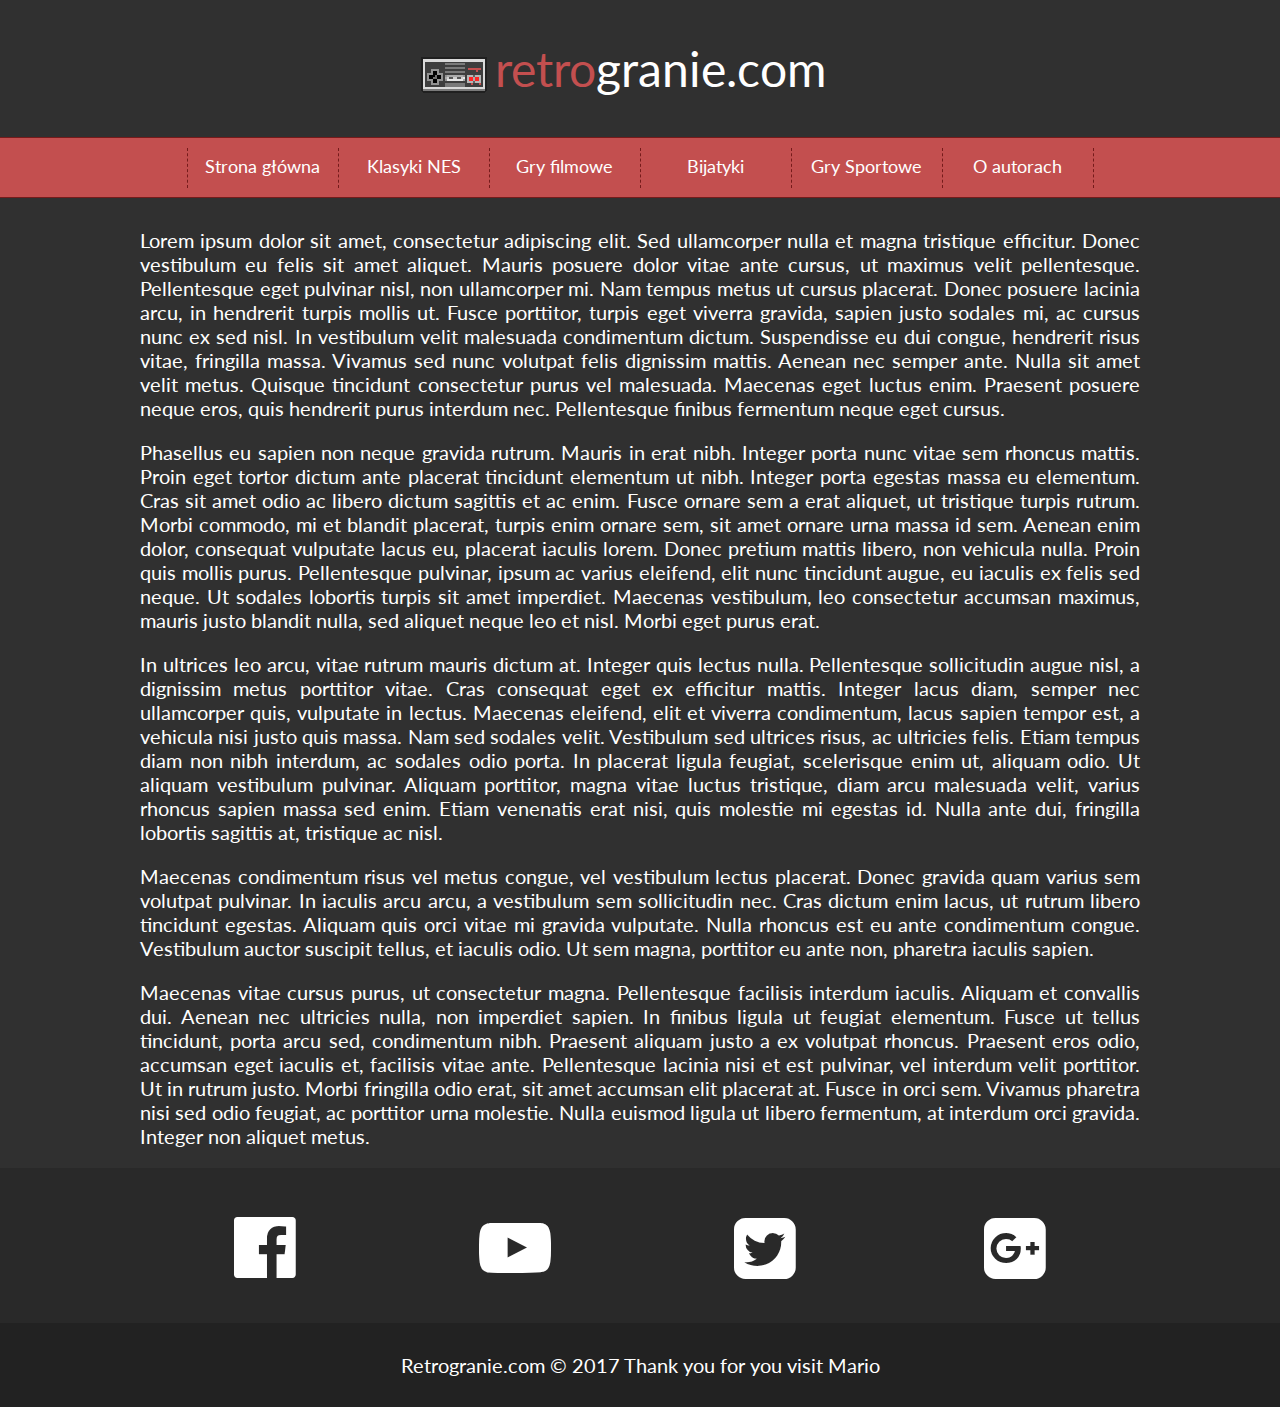
<file: kurs_css 3/index.html>
<!DOCTYPE html>
<html>
<head>
	<title>retrogranie</title>
	<link rel="stylesheet" type="text/css" href="style.css">
	 <link rel="stylesheet" type="text/css" href="css/fontello.css">
	<link href="https://fonts.googleapis.com/css?family=Lato:400,700,900&amp;subset=latin-ext" rel="stylesheet">

</head>
<body>
<div class="wrapper">
	<div class="header">
		<div class="logo">

		<img src="pad.png"style = "float: left;"/> <span style= " color: #c34f4f">retro</span>granie.com</div>
		</div>
			<div style="clear:both"></div>

			<div class="nav">
			<ol>
				<li><a href="#">Strona główna</a></li>	
				<li><a href="#">Klasyki NES</a>
					<ul>
					<li><a href="#">Contra</a></li>
					<li><a href="#">Mario Bros</a></li>
					<li><a href="#">Duck Tales</a></li>	
					<li><a href="#">Legend of zelda </a></li>

					</ul>


				</li>	
				<li><a href="#">Gry filmowe</a>

				<ul>
					<li><a href="#">Home Alone</a></li>
					<li><a href="#">Dick Tracy</a></li>
					<li><a href="#">The Simpsons</a></li>	
					<li><a href="#">Top Gun </a></li>

					</ul>

				</li>	
				<li><a href="#">Bijatyki</a>
					<ul>
					<li><a href="#">Mortal Kombat</a></li>
					<li><a href="#">Neketsu K.D.</a></li>
					<li><a href="#">Duble Dragon</a></li>	
					<li><a href="#">Turtles T. </a></li>

					</ul>
				</li>					
				<li><a href="#">Gry Sportowe</a>
					<ul>
					<li><a href="#">Goal 3</a></li>
					<li><a href="#">Excitebike</a></li>
					<li><a href="#">ike ike Hockey</a></li>	
					<li><a href="#">Tenis </a></li>

					</ul>
				</li>	
				<li><a href="#">O autorach</a></li>	

</ol>





			</div>
			<div class="content">

			<p>Lorem ipsum dolor sit amet, consectetur adipiscing elit. Sed ullamcorper nulla et magna tristique efficitur. Donec vestibulum eu felis sit amet aliquet. Mauris posuere dolor vitae ante cursus, ut maximus velit pellentesque. Pellentesque eget pulvinar nisl, non ullamcorper mi. Nam tempus metus ut cursus placerat. Donec posuere lacinia arcu, in hendrerit turpis mollis ut. Fusce porttitor, turpis eget viverra gravida, sapien justo sodales mi, ac cursus nunc ex sed nisl. In vestibulum velit malesuada condimentum dictum. Suspendisse eu dui congue, hendrerit risus vitae, fringilla massa. Vivamus sed nunc volutpat felis dignissim mattis. Aenean nec semper ante. Nulla sit amet velit metus. Quisque tincidunt consectetur purus vel malesuada. Maecenas eget luctus enim. Praesent posuere neque eros, quis hendrerit purus interdum nec. Pellentesque finibus fermentum neque eget cursus.</p>

<p>Phasellus eu sapien non neque gravida rutrum. Mauris in erat nibh. Integer porta nunc vitae sem rhoncus mattis. Proin eget tortor dictum ante placerat tincidunt elementum ut nibh. Integer porta egestas massa eu elementum. Cras sit amet odio ac libero dictum sagittis et ac enim. Fusce ornare sem a erat aliquet, ut tristique turpis rutrum. Morbi commodo, mi et blandit placerat, turpis enim ornare sem, sit amet ornare urna massa id sem. Aenean enim dolor, consequat vulputate lacus eu, placerat iaculis lorem. Donec pretium mattis libero, non vehicula nulla. Proin quis mollis purus. Pellentesque pulvinar, ipsum ac varius eleifend, elit nunc tincidunt augue, eu iaculis ex felis sed neque. Ut sodales lobortis turpis sit amet imperdiet. Maecenas vestibulum, leo consectetur accumsan maximus, mauris justo blandit nulla, sed aliquet neque leo et nisl. Morbi eget purus erat.</p>

<p>In ultrices leo arcu, vitae rutrum mauris dictum at. Integer quis lectus nulla. Pellentesque sollicitudin augue nisl, a dignissim metus porttitor vitae. Cras consequat eget ex efficitur mattis. Integer lacus diam, semper nec ullamcorper quis, vulputate in lectus. Maecenas eleifend, elit et viverra condimentum, lacus sapien tempor est, a vehicula nisi justo quis massa. Nam sed sodales velit. Vestibulum sed ultrices risus, ac ultricies felis. Etiam tempus diam non nibh interdum, ac sodales odio porta. In placerat ligula feugiat, scelerisque enim ut, aliquam odio. Ut aliquam vestibulum pulvinar. Aliquam porttitor, magna vitae luctus tristique, diam arcu malesuada velit, varius rhoncus sapien massa sed enim. Etiam venenatis erat nisi, quis molestie mi egestas id. Nulla ante dui, fringilla lobortis sagittis at, tristique ac nisl.</p>

<p>Maecenas condimentum risus vel metus congue, vel vestibulum lectus placerat. Donec gravida quam varius sem volutpat pulvinar. In iaculis arcu arcu, a vestibulum sem sollicitudin nec. Cras dictum enim lacus, ut rutrum libero tincidunt egestas. Aliquam quis orci vitae mi gravida vulputate. Nulla rhoncus est eu ante condimentum congue. Vestibulum auctor suscipit tellus, et iaculis odio. Ut sem magna, porttitor eu ante non, pharetra iaculis sapien.</p>

<p>Maecenas vitae cursus purus, ut consectetur magna. Pellentesque facilisis interdum iaculis. Aliquam et convallis dui. Aenean nec ultricies nulla, non imperdiet sapien. In finibus ligula ut feugiat elementum. Fusce ut tellus tincidunt, porta arcu sed, condimentum nibh. Praesent aliquam justo a ex volutpat rhoncus. Praesent eros odio, accumsan eget iaculis et, facilisis vitae ante. Pellentesque lacinia nisi et est pulvinar, vel interdum velit porttitor. Ut in rutrum justo. Morbi fringilla odio erat, sit amet accumsan elit placerat at. Fusce in orci sem. Vivamus pharetra nisi sed odio feugiat, ac porttitor urna molestie. Nulla euismod ligula ut libero fermentum, at interdum orci gravida. Integer non aliquet metus.</p></div> 

		<div class="socials"> 
			<div class="socialdivs">
			
				<div class ="fb"><i class ="icon-facebook-official"></i> </div>
				<div class ="yt"><i class ="icon-youtube-play"></i> </div>
				<div class ="tw"><i class ="icon-twitter-squared"></i> </div>
				<div class ="gplus"><i class ="icon-gplus-squared"></i> </div>
				<div style ="clear:both"></div>
			</div>
		</div>

		<div class="footer">Retrogranie.com &copy; 2017 Thank you for you  visit Mario	 </div>


</div>


	
</body>
</html>
</file>
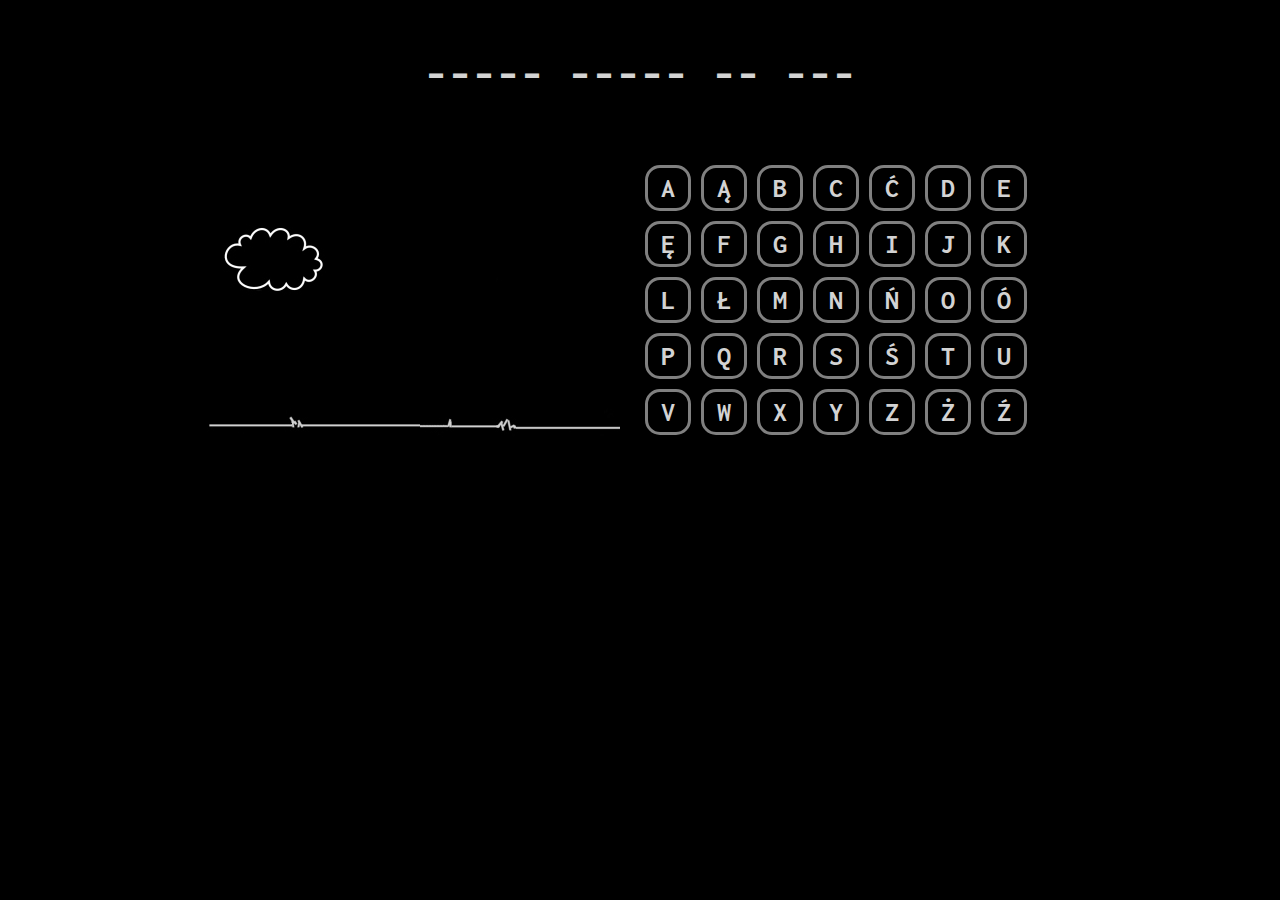
<file: kurs_js3/index.html>
﻿<!DOCTYPE html>
<html>
<head>
	<meta charset="utf-8"/>
	<title>Szubienica</title>
	<link rel="stylesheet" type="text/css" href="style.css">
	<script src="szubienica.js"></script>

	<link href="https://fonts.googleapis.com/css?family=Inconsolata:400,700&amp;subset=latin-ext" rel="stylesheet">
</head>
<body>
<div id="pojemnik">
	<div id="plansza"></div>
	<div id="szubienica">
		<img src="img/s0.jpg"alt="" />
	</div>
	<div id="alfabet"></div>
	<div style="clear:both"></div>
</div>

</body>
</html>
</file>
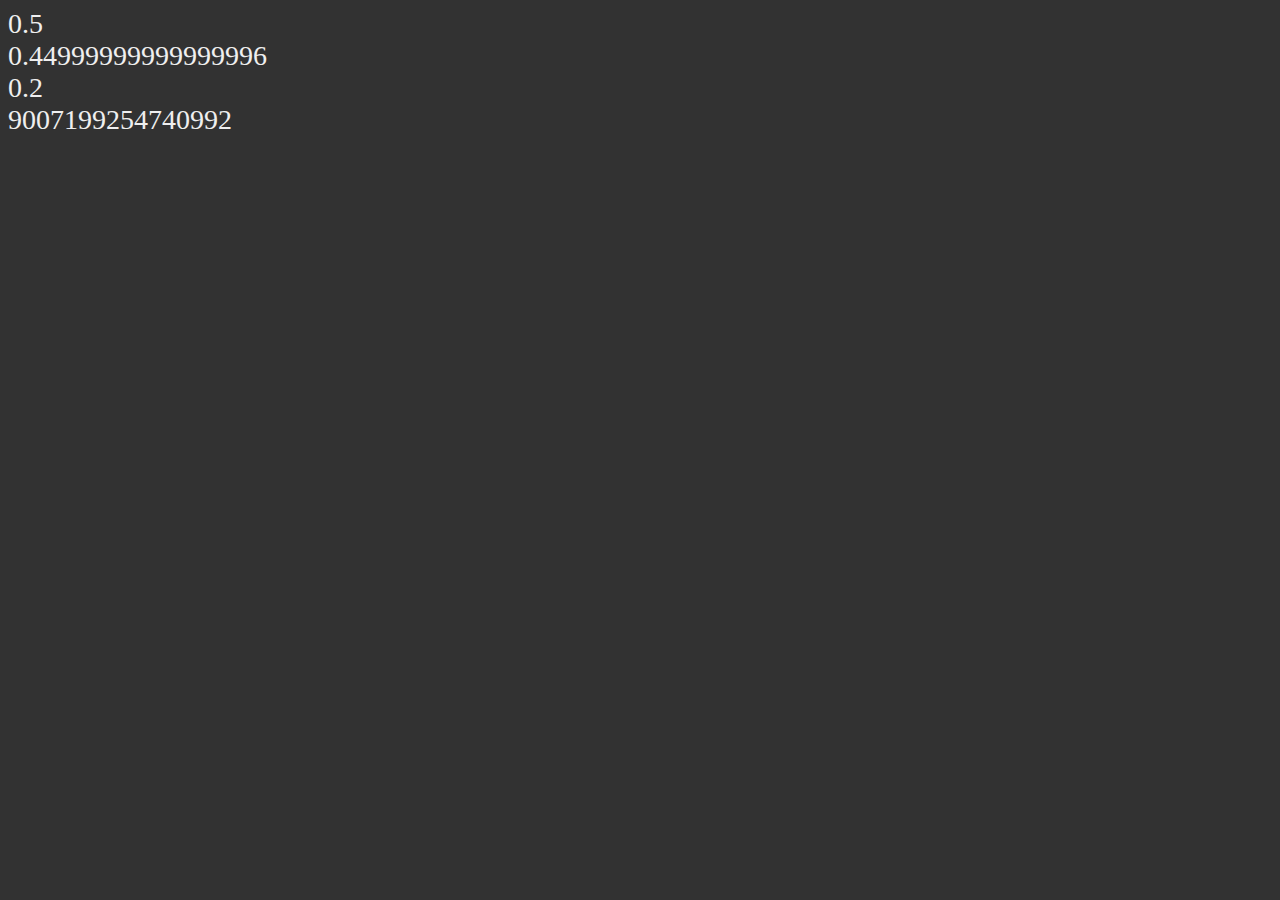
<file: kurs_js4/index.html>
<!DOCTYPE html>
<html>
<head>
	<title>kursj js 4 matematyka</title>

<link rel ="stylesheet" href="style.css" type="text/css">

</head>
<body>

<script >
	
document.write (0.1 * 5); document.write ("<br />");
document.write (0.15 * 3); document.write ("<br />");
document.write (0.1 * 2); document.write ("<br />");
document.write (Math.pow(2,53)); document.write ("<br />");
</script>



</body>
</html>
</file>
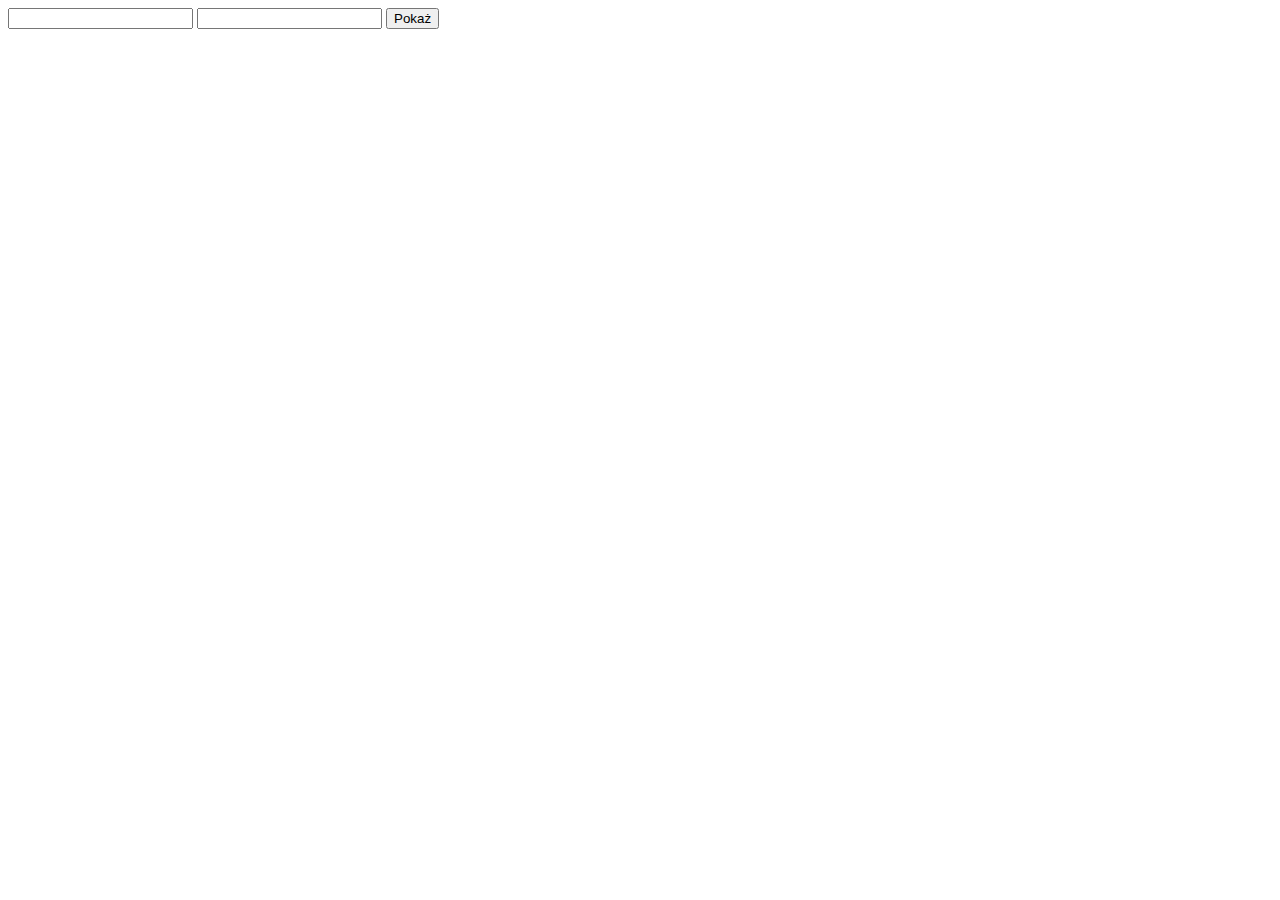
<file: js/zadanie2.html>
<!DOCTYPE html>
<html lang="pl">
<html>
	<head>
		<meta charset="utf-8" />
		
		<script type="text/javascript">
			
			function wypisz()
			{
				var liczba1 = document.getElementById("pole1").value;
				var liczba2 = document.getElementById("pole2").value;
				var napis = "";
				
				for (i=liczba1; i<=liczba2; i++)
				{
					napis = napis + i + " ";
				}
				document.getElementById("wynik").innerHTML = napis;
			}
			
		</script>
		
	</head>
	<body>
	
		<input type="text" id="pole1" />
		<input type="text" id="pole2" />
		<input type="submit" value="Pokaż" onclick="wypisz()"/>
		
		<div id="wynik"></div>
	
	</body>
</html>
</file>
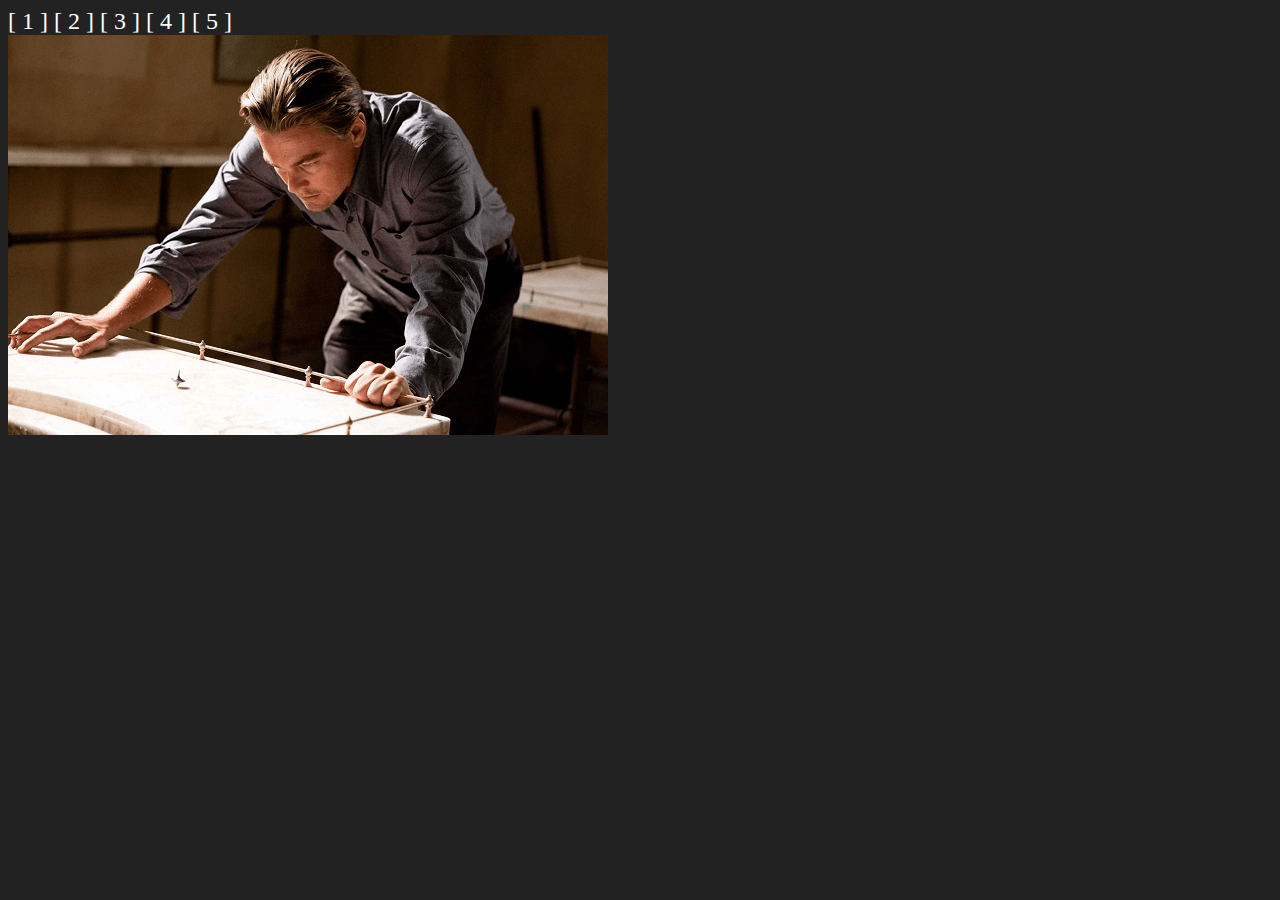
<file: kurs_js2/slider.html>
<!DOCTYPE html>
<html lang="pl">
<html>
	<head>
		<meta charset="utf-8" />
		
		<style>
			body
			{
				background-color: #222222;
				font-size: 24px;
				color: white;
			}
		</style>
		
		<script src="http://code.jquery.com/jquery-1.11.2.min.js"></script>
		
		<script type="text/javascript">
		
			var numer = Math.floor(Math.random()*5)+1;
			
			var timer1 = 0;
			var timer2 = 0;
			
			function ustawslajd(nrslajdu)
			{
				clearTimeout(timer1);
				clearTimeout(timer2);
				numer = nrslajdu - 1;
				
				schowaj();
				setTimeout("zmienslajd()", 500);
				
			}
			
			function schowaj()
			{
				$("#slider").fadeOut(500);
			}
		
			function zmienslajd()
			{
				numer++; if (numer>5) numer=1;
				
				var plik = "<img src=\"slajdy/slajd" + numer + ".png\" />";
				
				document.getElementById("slider").innerHTML = plik;
				$("#slider").fadeIn(500);
				
				timer1 = setTimeout("zmienslajd()", 5000);
				timer2 = setTimeout("schowaj()", 4500);
			
			}
			
		</script>
		
	</head>
	<body onload="zmienslajd()">
	
		<span onclick="ustawslajd(1)" style="cursor:pointer;">[ 1 ]</span>
		<span onclick="ustawslajd(2)" style="cursor:pointer;">[ 2 ]</span>
		<span onclick="ustawslajd(3)" style="cursor:pointer;">[ 3 ]</span>
		<span onclick="ustawslajd(4)" style="cursor:pointer;">[ 4 ]</span>
		<span onclick="ustawslajd(5)" style="cursor:pointer;">[ 5 ]</span>
		
		<div id="slider"></div>
		
	</body>
</html>
</file>
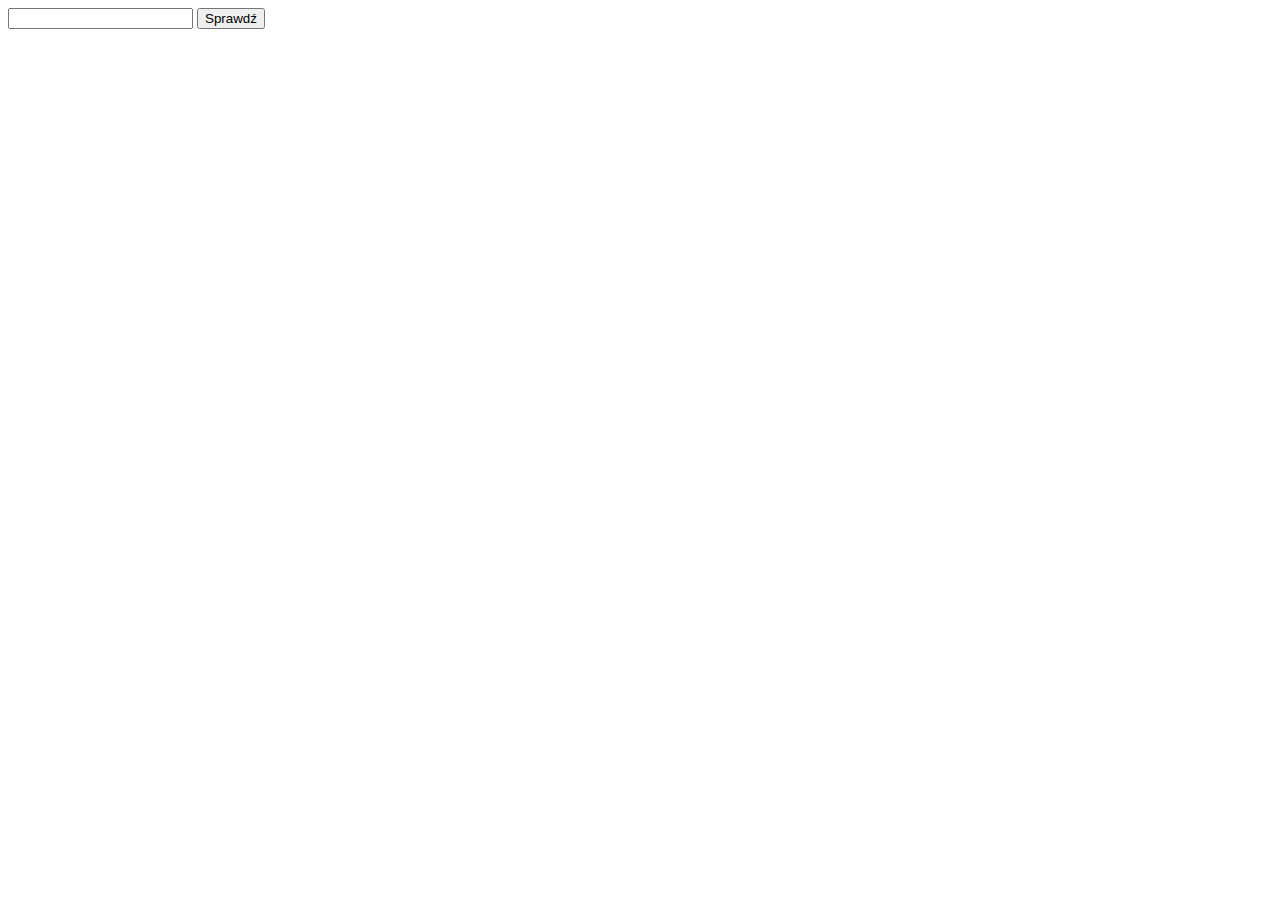
<file: kurs_js2/zadanie1.html>
<!DOCTYPE html>
<html lang="pl">

<head>
	<meta charset="utf-8" />
	
	<script type="text/javascript">
	
		function sprawdz()
		{
			var liczba = document.getElementById("pole").value;
			
			if (liczba>0) document.getElementById("wynik").innerHTML="dodatnia";
			else if (liczba<0) document.getElementById("wynik").innerHTML="ujemna";
			else if (liczba==0) document.getElementById("wynik").innerHTML="zero";
			else document.getElementById("wynik").innerHTML="to nie jest liczba. You know nothing John Snow";
		
		}
	
	</script>
</head>

<body>

	<input type="text" id="pole" />
	<input type="submit" value="Sprawdź" onclick="sprawdz()"/>
	
	<div id="wynik"></div>

</body>

</html>
</file>
<file: kurs_css 3/style.css>
body
 {
background-color: #303030;
color: #ffffff;
font-family: 'Lato', sans-serif;
font-size: 20px;
margin: 0 !important;



}

.wrapper
{
	width: 100%;
}

.header
{
	
	width: 100;
	padding: 40px 0;
}


.logo
{
	width: 450px;
	font-size: 48px;
	
	margin-right:auto;
	margin-left:auto;
}
.nav
{
	width: 100%;
	padding:10px 0;
	background-color: #c34f4f;
	text-align: center;
	border-top:  1px solid #751b1b;
	border-bottom:  1px solid #751b1b;
	


	 position: -webkit-sticky;
     position: -moz-sticky;
     position: -o-sticky;
     position: -ms-sticky;
     position: sticky;
     
     top: 10px;
}

.content
{
	width: 1000px;
	margin-left:auto;
	margin-right: auto;
	text-align: justify;
	padding-top: 10px;
}
.socials
{
	width: 100%;
	text-align: center;
	background-color: #292929;
}

.socialdivs
{
	width: 1000px;
	margin-left: auto;
	margin-right: auto;

}

.fb
{
	width: 250px;
	height: 155px;
	float: left;
	font-size: 72px;
	line-height: 155px;
}

.fb:hover
{
	background-color: #4668b3;
}



.yt
{
	width: 250px;
	height: 155px;
	float: left;
	font-size: 72px;
	line-height: 155px;
}

.yt:hover
{
	background-color: #d94348;

}



.tw
{
	width: 250px;
	height: 155px;
	float: left;
	font-size: 72px;
	line-height: 155px;

}


.sticky
{
width: 100%;
position: fixed;	
left:0;
top: 0;
z-index: 100;

}

.tw:hover
{
	background-color: #3095d3;
}


.gplus
{
	width: 250px;
	height: 155px;
	float: left;
	font-size: 72px;
	line-height: 155px;
}

.gplus:hover
{
	background-color: #d95333;
}


.footer
{
text-align: center;
background-color: #222222;
padding: 30px;
}



ol
{
	padding: 0;
	margin: 0;
	list-style-type: none;
	font-size: 18px;
	height:35px;
	line-height: 200%;
	display: inline-block;


}


ol a
{
	color: #ffffff;
	text-decoration: none;
	display: block;

}

ol > li
{
	float: left;
	width: 150px;
	height: 40px;
	border-right: 1px dashed #751b1b;

}



ol > li:first-child
{
border-left: 1px dashed #751b1b;	
}


ol > li:hover
{
background-color: #cf6969;
}


ol > li:hover > a
{
	color:#451717;
}




ol > li > ul
{
	list-style-type: none;
	padding :0;
	height: 40px;
	display: none;
}

ol > li:hover > ul
{
	display: block;
}

ol > li > ul > li
{
	background-color: #cf6969;
	z-index 100px;
	border-top: 1px dashed #751b1b;
}


ol > li > ul > li:hover
{
background-color: #c34f4f

}


ol > li > ul > li:hover > a
{

color: #451717;
}
</file>
<file: kurs_css 3/css/fontello.css>
@font-face {
  font-family: 'fontello';
  src: url('../font/fontello.eot?91568053');
  src: url('../font/fontello.eot?91568053#iefix') format('embedded-opentype'),
       url('../font/fontello.woff2?91568053') format('woff2'),
       url('../font/fontello.woff?91568053') format('woff'),
       url('../font/fontello.ttf?91568053') format('truetype'),
       url('../font/fontello.svg?91568053#fontello') format('svg');
  font-weight: normal;
  font-style: normal;
}
/* Chrome hack: SVG is rendered more smooth in Windozze. 100% magic, uncomment if you need it. */
/* Note, that will break hinting! In other OS-es font will be not as sharp as it could be */
/*
@media screen and (-webkit-min-device-pixel-ratio:0) {
  @font-face {
    font-family: 'fontello';
    src: url('../font/fontello.svg?91568053#fontello') format('svg');
  }
}
*/
 
 [class^="icon-"]:before, [class*=" icon-"]:before {
  font-family: "fontello";
  font-style: normal;
  font-weight: normal;
  speak: none;
 
  display: inline-block;
  text-decoration: inherit;
  width: 1em;
  margin-right: .2em;
  text-align: center;
  /* opacity: .8; */
 
  /* For safety - reset parent styles, that can break glyph codes*/
  font-variant: normal;
  text-transform: none;
 
  /* fix buttons height, for twitter bootstrap */
  line-height: 1em;
 
  /* Animation center compensation - margins should be symmetric */
  /* remove if not needed */
  margin-left: .2em;
 
  /* you can be more comfortable with increased icons size */
  /* font-size: 120%; */
 
  /* Font smoothing. That was taken from TWBS */
  -webkit-font-smoothing: antialiased;
  -moz-osx-font-smoothing: grayscale;
 
  /* Uncomment for 3D effect */
  /* text-shadow: 1px 1px 1px rgba(127, 127, 127, 0.3); */
}
 
.icon-gplus-squared:before { content: '\f0d4'; } /* '' */
.icon-youtube-play:before { content: '\f16a'; } /* '' */
.icon-facebook-official:before { content: '\f230'; } /* '' */
.icon-twitter-squared:before { content: '\f304'; } /* '' */
</file>
<file: kurs_js3/style.css>
﻿body
{
	background-color: #000000;
	color: lightgray;
	font-size: 28px;
	font-family: 'Inconsolata', monospace;
	font-weight: 700;
}

#pojemnik
{
	 width:900px;
	margin-left: auto;
	margin-right: auto;
}

#plansza
{
	width: 900px;
	margin-top: 50px;
	margin-bottom: 50px;
	text-align: center;
	font-size: 48px;
	min-height: 60px;

}

#szubienica
{
	float:left;
	width: 450px;
	text-align:center;
	min-height: 280px;

}

#alfabet
{
	float: left;
	width: 450px;
	text-align: center;
	min-height: 280px;
}


.litera
{
	width: 30px;
	height: 30px;
	text-align: center;
	padding: 5px;
	margin: 5px;
	border: 3px solid gray;
	float: left;
	cursor: pointer;
	border-radius: 15px;

}

.litera:hover
{
	background-color: white;
	color: #222222;
	border:3px solid gray;
}


.reset
{
	color:green;
	cursor: pointer;
	font-size: 48px;

}

.reset:hover
{
	color:white;
}
</file>
<file: kurs_js4/style.css>
body
{
	background-color: #323232;
	color: #efefef;
	font-size: 28px;

}
</file>
